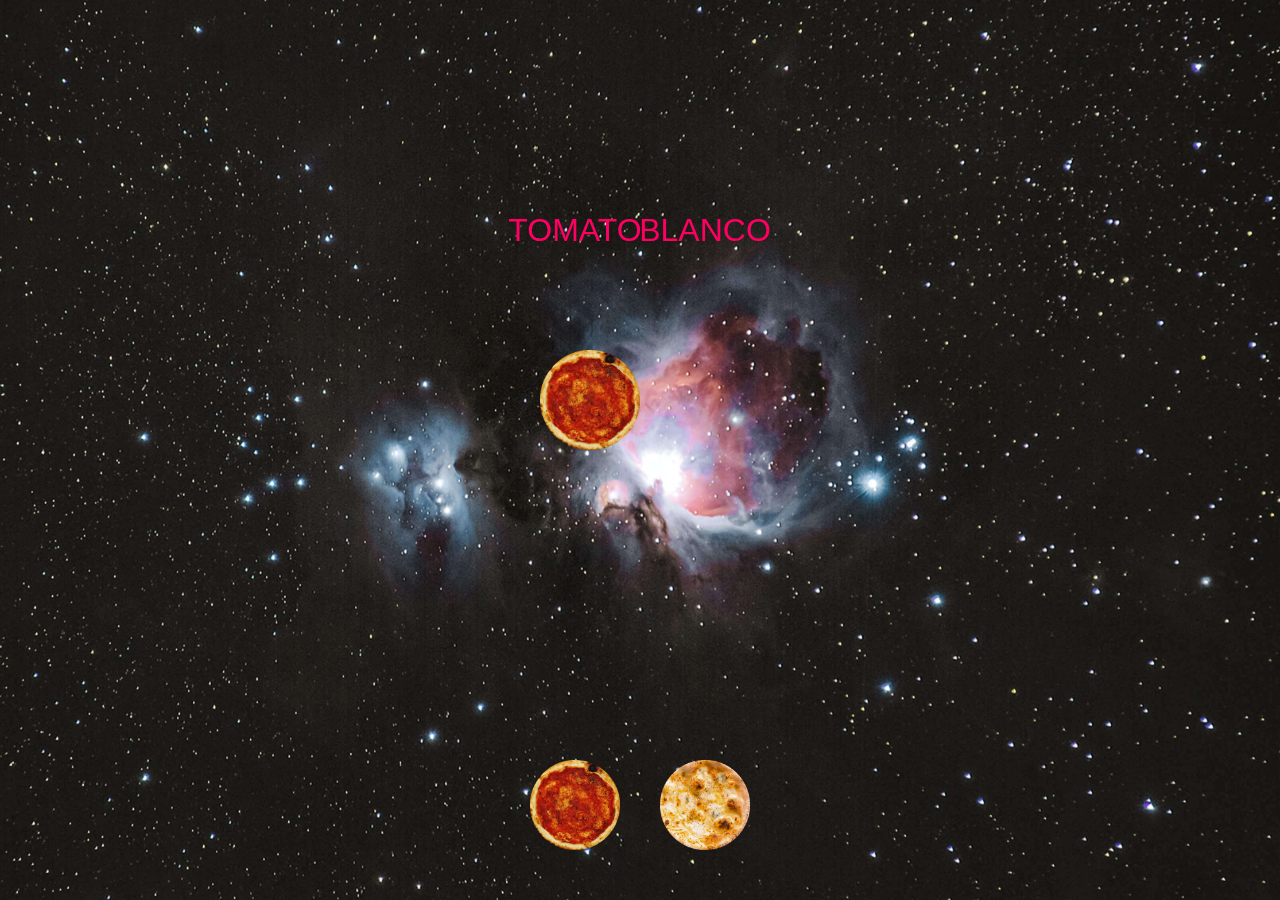
<file: index.html>
<!DOCTYPE html>
<html lang="en">
<head>
    <meta charset="UTF-8">
    <meta http-equiv="X-UA-Compatible" content="IE=edge">
    <meta name="viewport" content="width=device-width, initial-scale=1.0">
    <title>The Useless Pizza</title>
    <link rel="stylesheet" href="./css/style.css">
    <link rel="stylesheet" href="./css/root.css">
</head>
<body>

    <div class="pizza">
        <img class="pizza-img" src="/images/tomato-sauce.png" alt="" srcset="">
    </div>
    <div class="headings">
        <h1></h1>
    </div>
    <div class="rain-container"></div>
    
    <img src="/images/background.jpeg" alt="">
    
    
    <div class="btn-wrapper">
        <h2></h2>
    </div>

    <script src="script.js"></script>
</body>
</html>
</file>
<file: css/style.css>
* {
  box-sizing: border-box;
}

body {
  margin: 0;
  padding: 0;
  width: 100vw;
  height: 100vh;
  position: relative;
  display: flex;
  justify-content: center;
  align-items: center;
  font-family: 'Space Mono';
  font-weight: bold;
  font-style: normal;
}

body img {
  width: 100%;
  height: 100%;
  object-fit: cover;
}

@keyframes pizzaSpin {
  0% {
    transform: rotate(0);
  }
  100% {
    transform: rotate(360deg);
  }
}

.headings {
  position: absolute;
  display: flex;
  flex-direction: column;
  align-items: center;
  pointer-events: none;
}

h1,
h2 {
  margin: 0;
  padding: 0;
}

h2 {
  z-index: 10;
  font-size: 1rem;
  transform: translateY(-46px);
  animation: textAnimation 3s ease-in-out infinite;
  position: absolute;
}

h1 {
  font-weight: 800;
  font-size: 15rem;
  animation: textAnimation 10s ease-in-out infinite;
  opacity: 20%;
  text-align: center;
}

@keyframes textAnimation {
  0% {
    color: #00a2ff;
  }
  50% {
    color: #ff0062;
  }
  100% {
    color: #00a2ff;
  }
}

p {
  position: fixed;
  top: 20%;
  z-index: 2;
  font-size: 1rem;
  text-align: center;
  color: var(--btn-hover);
}

p.fade {
  animation: pAnimation 1s ease-in 3;
}

@keyframes pAnimation {
  0% {
    opacity: 0;
  }
  100% {
    opacity: 1;
  }
}

.rain-container {
  width: 100vw;
  height: 100vh;
  display: flex;
  overflow: hidden;
  position: relative;
  position: absolute;
}

div.base,
div.topping {
  z-index: 4;
  width: 100px;
  height: 100px;
  transform: translateY(-500px);
  position: absolute;
  animation: animate 5s linear infinite;
}

@keyframes animate {
  0% {
    transform: translateY(-520px);
  }

  100% {
    transform: translateY(calc(100vh + 520px));
  }
}

div.base img,
div.topping img {
  width: 100%;
  height: 100%;
  animation: pizzaSpin 5s linear infinite;
}

.btn-wrapper {
  z-index: 8;
  padding: 10px;
  width: fit-content;
  height: fit-content;
  display: flex;
  flex-direction: row;
  justify-content: space-around;
  align-items: flex-start;
  position: fixed;
  display: flex;
  bottom: 50px;
}

button {
  padding: 5px;
  border: none;
  background-color: var(--background);
  width: 100px;
  height: 100px;
  border-radius: 100%;
  display: flex;
  flex-direction: column;
  align-items: center;
  position: relative;
  margin: 15px;
}

button img {
  width: 100%;
  height: 100%;
  object-fit: cover;
}

button:hover {
  background-color: var(--btn-hover);
}

.remove {
  display: none;
}

@media screen and (min-width: 480px) {
  * {
    cursor: none;
  }

  .pizza {
    z-index: 9;
    pointer-events: none;
    width: 100px;
    height: 100px;
    transform: translate(-50%, -50%);
    position: absolute;
    pointer-events: none;
  }

  .pizza img {
    width: 100%;
    height: 100%;
    animation: pizzaSpin 3s linear infinite;
  }

  h1 {
    font-size: 35rem;
  }

  h2 {
    font-size: 1.5rem;
    transform: translateY(-55px);
  }

  p {
    font-size: 2rem;
  }

  .btn-wrapper {
    bottom: 20px;
  }
}
</file>
<file: css/root.css>
:root {
    --window-tint: linear-gradient(90deg, rgb(73, 130, 82) 0%, rgba(81, 186, 93, 0.81) 11%, rgba(44, 221, 91, 0.157) 41%, rgba(37, 227, 62, 0.135) 51%, rgba(65, 255, 84, 0.729) 85%, rgba(0, 255, 64, 0) 100%);
    --btn-hover: #ff0062;
    --space-black: #09021a;
    --white: #fff4fc;

}
</file>
